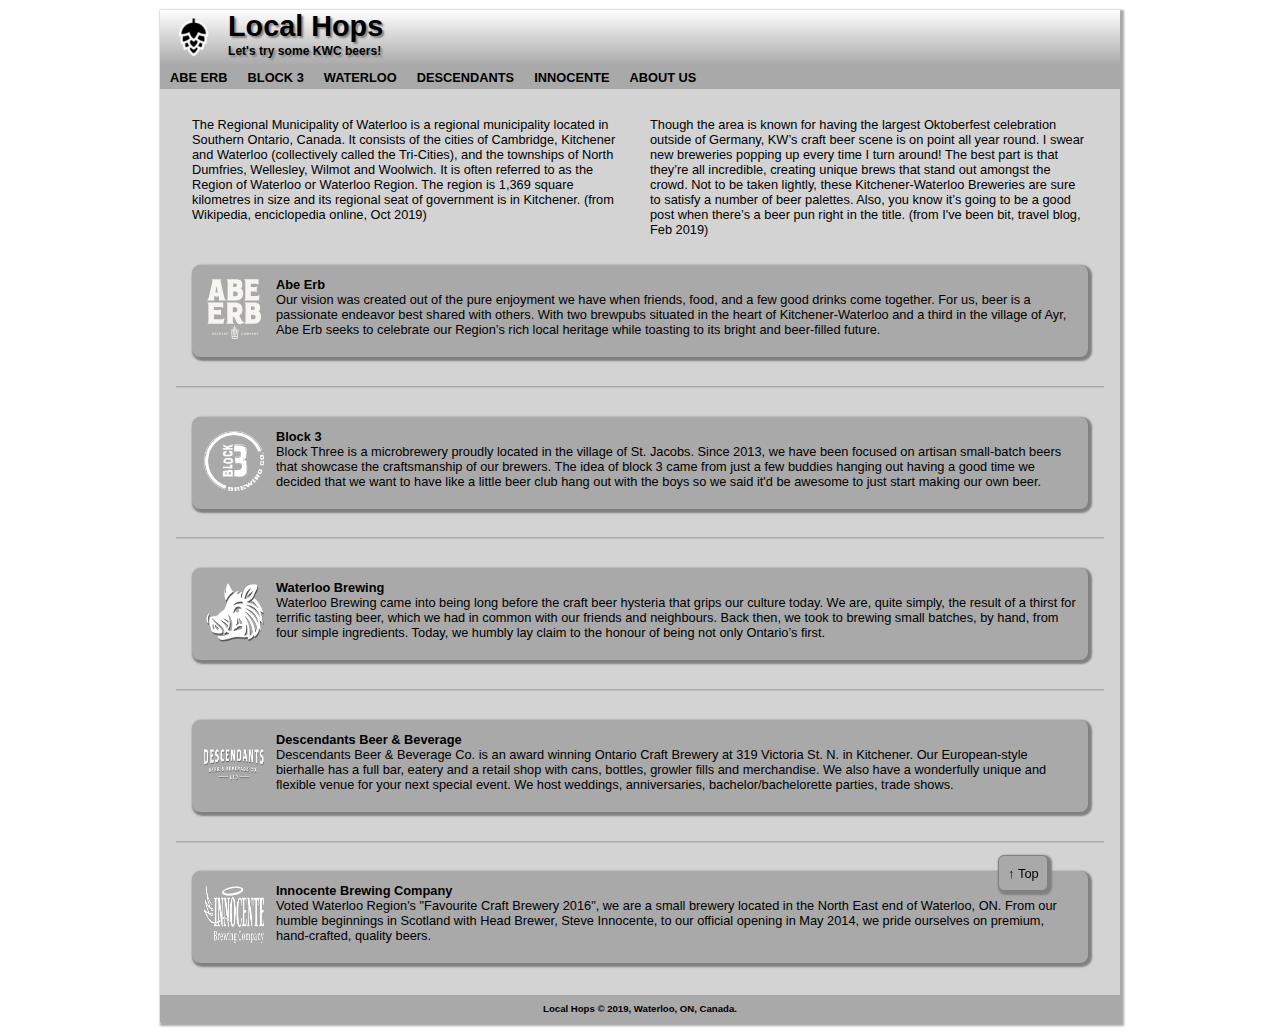
<file: LocalHops/index.html>
<!DOCTYPE html>
<html>
	<head>
		<meta charset="utf-8">
		<meta http-equiv="Content-Type" content="text/html">
		<meta name="viewport" content="width=device-width, initial-scale=1">
		<meta name="description" content="beers local kwc kitchener waterloo cambridge">
		<title>Local Hops</title>
		<link rel="shortcut icon" href="images\favicon.ico">
		<link rel="stylesheet" href="styles\style.css">
	</head>
	<body>
		<header>
			<hgroup>
				<a id="top" href="#top">
					<img src="images/hop-icon-72x72.png" alt="hop-icon" height="52" width="52">
					<h1>Local Hops<p class="smallfont">Let's try some KWC beers!</p></h1>
				</a>				
			</hgroup>
			<nav>
				<ul>
					<li><a href="#abe">Abe&nbsp;Erb</a></li>
					<li><a href="#blo">Block&nbsp;3</a></li>
					<li><a href="#wat">Waterloo</a></li>
					<li><a href="#des">Descendants</a></li>
					<li><a href="#red">Innocente</a></li>
					<li><a href="pages/aboutus.html">About&nbsp;us</a></li>
				</ul>
			</nav>
		</header>
		<main>
			<section class="sectiontext">
				<article class="sectionarticle">
					<p>The Regional Municipality of Waterloo is a regional municipality located in Southern Ontario, Canada. It consists of the cities of Cambridge, Kitchener and Waterloo (collectively called the Tri-Cities), and the townships of North Dumfries, Wellesley, Wilmot and Woolwich. It is often referred to as the Region of Waterloo or Waterloo Region. The region is 1,369 square kilometres in size and its regional seat of government is in Kitchener. <a href="https://en.wikipedia.org/wiki/Regional_Municipality_of_Waterloo">(from Wikipedia, enciclopedia online, Oct 2019)</a></p>
					<p>Though the area is known for having the largest Oktoberfest celebration outside of Germany, KW’s craft beer scene is on point all year round. I swear new breweries popping up every time I turn around! The best part is that they’re all incredible, creating unique brews that stand out amongst the crowd. Not to be taken lightly, these Kitchener-Waterloo Breweries are sure to satisfy a number of beer palettes. Also, you know it’s going to be a good post when there’s a beer pun right in the title.
					<a href="https://ivebeenbit.ca/kitchener-waterloo-breweries/">(from I've been bit, travel blog, Feb 2019)</p>
				</article>
			</section>
			<section>
				<a id="abe" href="pages/abeerb.html" class="itemlink">
					<div class="sectionentry">
						<img src="images/AbeErb.svg" alt="Abe Erb logo" class="imglogo">
						<h3>Abe Erb</h3>
						<p>Our vision was created out of the pure enjoyment we have when friends, food, and a few good drinks come together. For us, beer is a passionate endeavor best shared with others. With two brewpubs situated in the heart of Kitchener-Waterloo and a third in the village of Ayr, Abe Erb seeks to celebrate our Region’s rich local heritage while toasting to its bright and beer-filled future.</p>
					</div>
				</a>
				<div class="line"></div>
				<a id="blo" href="pages/block3.html" class="itemlink">
					<div class="sectionentry">
						<img src="images/Block3.webp" alt="Block 3 logo" class="imglogo">
						<h3>Block 3</h3>
						<p>Block Three is a microbrewery proudly located in the village of St. Jacobs. Since 2013, we have been focused on artisan small-batch beers that showcase the craftsmanship of our brewers. The idea of block 3 came from just a few buddies hanging out having a good time we decided that we want to have like a little beer club hang out with the boys so we said it'd be awesome to just start making our own beer.</p>
					</div>
				</a>
				<div class="line"></div>
				<a id="wat"  href="pages/waterloo.html" class="itemlink">
					<div class="sectionentry">
						<img src="images/waterloo-brewing3.png" alt="Waterloo Brewing Logo" class="imglogo">
						<h3>Waterloo Brewing</h3>
						<p>Waterloo Brewing came into being long before the craft beer hysteria that grips our culture today. We are, quite simply, the result of a thirst for terrific tasting beer, which we had in common with our friends and neighbours. Back then, we took to brewing small batches, by hand, from four simple ingredients. Today, we humbly lay claim to the honour of being not only Ontario’s first.</p>
					</div>
				</a>
				<div class="line"></div>
				<a id="des" href="pages/descendants.html" class="itemlink">
					<div class="sectionentry">
						<img src="images/descendants-beer-and-beverage-company.png" alt="Descendants" class="imglogo">
						<h3>Descendants Beer & Beverage</h3>
						<p>Descendants Beer & Beverage Co. is an award winning Ontario Craft Brewery at 319 Victoria St. N. in Kitchener. Our European-style bierhalle has a full bar, eatery and a retail shop with cans, bottles, growler fills and merchandise. We also have a wonderfully unique and flexible venue for your next special event. We host weddings, anniversaries, bachelor/bachelorette parties, trade shows.</p>
					</div>
				</a>
				<div class="line"></div>
				<a id="red" href="pages/inocente.html" class="itemlink">
					<div class="sectionentry">
						<img src="images/innocenete-logo-white.png" alt="Innocente Logo" class="imglogo">
						<h3>Innocente Brewing Company</h3>
						<p>Voted Waterloo Region's "Favourite Craft Brewery 2016", we are a small brewery located in the North East end of Waterloo, ON. From our humble beginnings in Scotland with Head Brewer, Steve Innocente, to our official opening in May 2014, we pride ourselves on premium, hand-crafted, quality beers.</p>
					</div>
				</a>
			</section>	
		</main>
		<button class="goUp"><a href="#top">&UpArrow;&nbsp;Top</a></button>
		<footer>
			<a href="mailto:contactus@localhops.beer">Local&nbsp;Hops&nbsp;&copy; 2019, Waterloo, ON, Canada.</a>
		</footer>
	</body>
</html>
</file>
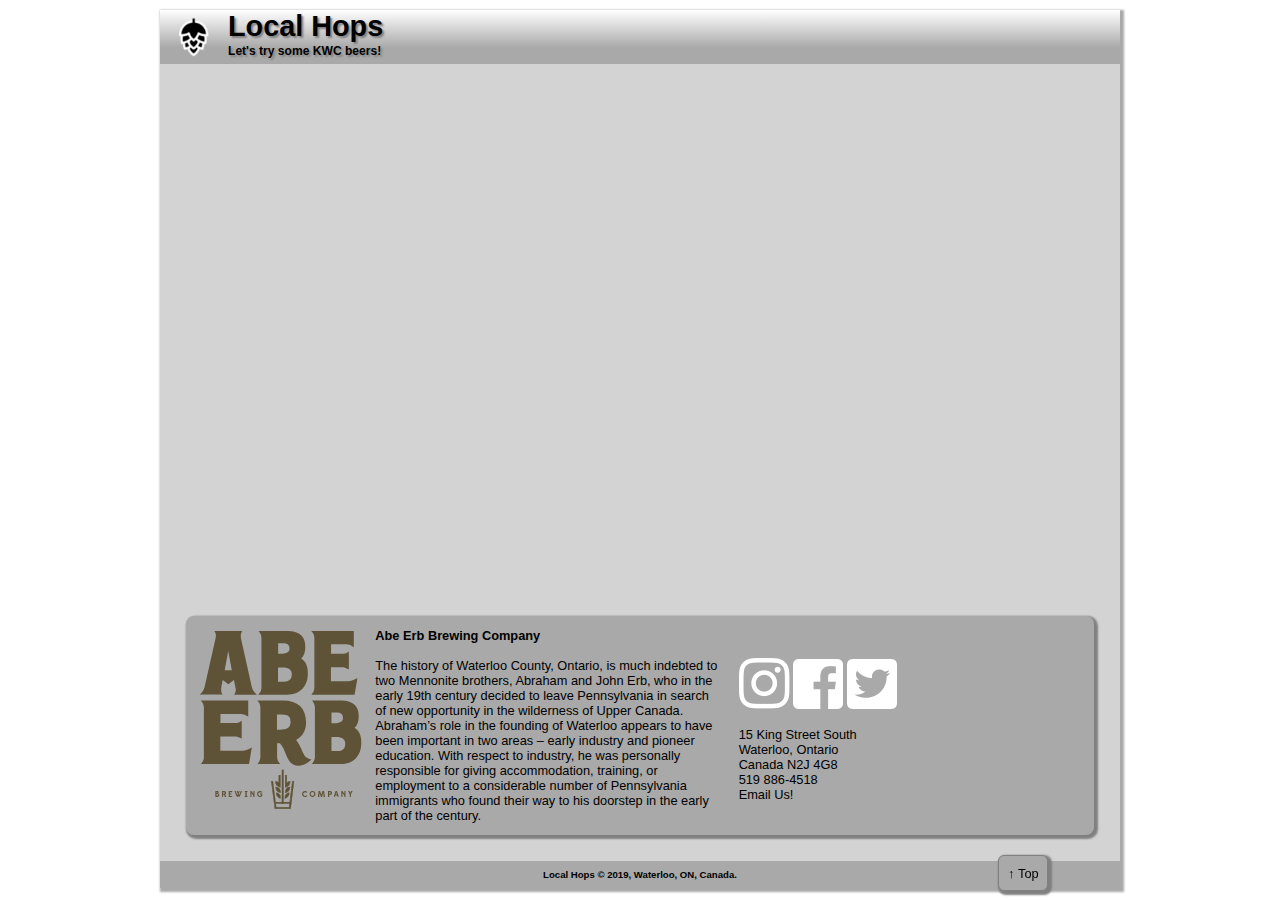
<file: LocalHops/pages/abeerb.html>
<!DOCTYPE html>
<html>
	<head>
		<meta charset="utf-8">
		<meta http-equiv="Content-Type" content="text/html">
		<meta name="viewport" content="width=device-width, initial-scale=1">
		<meta name="description" content="beers local kwc kitchener waterloo cambridge">
		<title>Local Hops</title>
		<link rel="shortcut icon" href="..\images\favicon.ico">
		<link rel="stylesheet" href="..\styles\style.css">
	</head>
	<body>
		<header>
			<hgroup>
				<a href="..\index.html">
					<img src="..\images/hop-icon-72x72.png" alt="hop-icon" height="52" width="52">
					<h1>Local Hops<p class="smallfont">Let's try some KWC beers!</p></h1>
				</a>				
			</hgroup>
		</header>
		<main>
            <iframe width="100%" height="522" frameborder="0" 
                src="https://www.youtube.com/embed/EMLX129pTKk?autoplay=1&start=9&modestbranding=1&controls=0&cc_lang_pref=en&cc_load_policy=1&theme=dark&color=red&fs=0&hl=en&iv_load_policy=3&rel=0&showinfo=0">
            </iframe>
			<section class="sectiondetails">                
				<a href="http://abeerb.com/" target="blank">
					<img src="..\images/AbeErb-Brown.svg" alt="Abe Erb" class="imglogo2">
				</a>
				<h2>Abe Erb Brewing Company</h2><br>
				<article class="sectionarticle">
					<p>The history of Waterloo County, Ontario, is much indebted to two Mennonite brothers, Abraham and John Erb, who in the early 19th century decided to leave Pennsylvania in search of new opportunity in the wilderness of Upper Canada. Abraham’s role in the founding of Waterloo appears to have been important in two areas – early industry and pioneer education. With respect to industry, he was personally responsible for giving accommodation, training, or employment to a considerable number of Pennsylvania immigrants who found their way to his doorstep in the early part of the century.</p>
					<a href="https://www.instagram.com/abe_erb">
						<img src="../images/instagram.png" alt="instagram">
					</a>
					<a href="https://www.facebook.com/abeerbbrewpub">
						<img src="../images/facebook.png" alt="facebook">
					</a>
					<a href="https://www.twitter.com/abe_erb">
						<img src="../images/twitter.png" alt="twitter">
					</a>
					<br><br>
					<P>
						15 King Street South<br>
						Waterloo, Ontario<br>
						Canada N2J 4G8<br>
						519 886-4518
					</P>
					<a href="mailto:tony@abeerb.com">Email Us!</a>
				</article>				
			</section>
		</main>
		<button class="goUp"><a href="#top">&UpArrow;&nbsp;Top</a></button>
		<footer>
			<a href="mailto:contactus@localhops.beer">Local&nbsp;Hops&nbsp;&copy; 2019, Waterloo, ON, Canada.</a>
		</footer>
	</body>
</html>
</file>
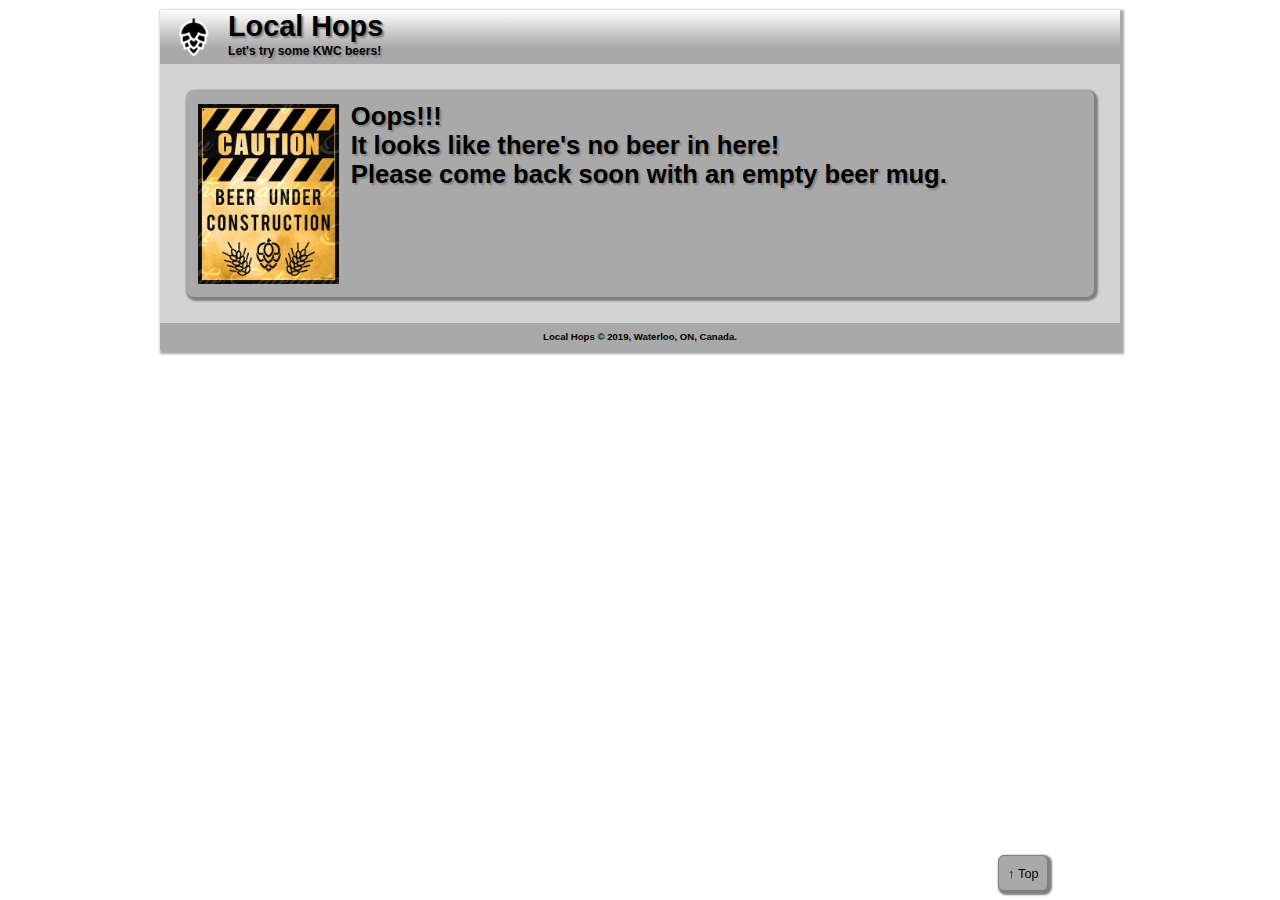
<file: LocalHops/pages/aboutus.html>
<!DOCTYPE html>
<html>
	<head>
		<meta charset="utf-8">
		<meta http-equiv="Content-Type" content="text/html">
		<meta name="viewport" content="width=device-width, initial-scale=1">
		<meta name="description" content="beers local kwc kitchener waterloo cambridge">
		<title>Local Hops</title>
		<link rel="shortcut icon" href="..\images\favicon.ico">
		<link rel="stylesheet" href="..\styles\style.css">
	</head>
	<body>
		<header>
			<hgroup>
				<a href="..\index.html">
					<img src="..\images/hop-icon-72x72.png" alt="hop-icon" height="52" width="52">
					<h1>Local Hops<p class="smallfont">Let's try some KWC beers!</p></h1>
				</a>				
			</hgroup>
		</header>
		<main>
			<section class="sectiondetails">
                <img src="..\images/404.jpg" alt="Under contruction logo" class="imglogo2">
				<h1>Oops!!!<br>It looks like there's no beer in here!<br>Please come back soon with an empty beer mug.</h1><br><br><br><br><br><br>
			</section>
		</main>
		<button class="goUp"><a href="#top">&UpArrow;&nbsp;Top</a></button>
		<footer>
			<a href="mailto:contactus@localhops.beer">Local&nbsp;Hops&nbsp;&copy; 2019, Waterloo, ON, Canada.</a>
		</footer>
	</body>
</html>
</file>
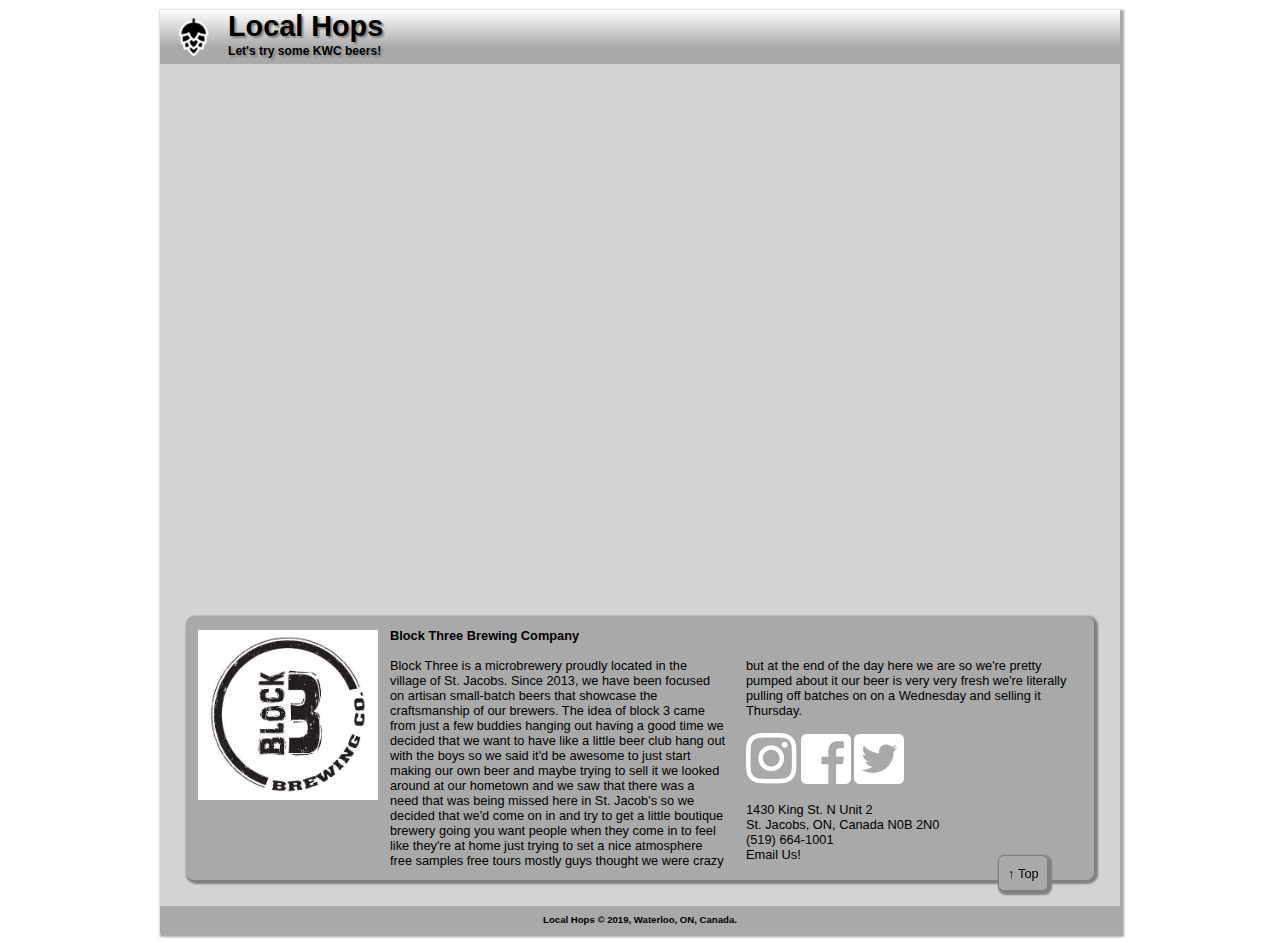
<file: LocalHops/pages/block3.html>
<!DOCTYPE html>
<html>
	<head>
		<meta charset="utf-8">
		<meta http-equiv="Content-Type" content="text/html">
		<meta name="viewport" content="width=device-width, initial-scale=1">
		<meta name="description" content="beers local kwc kitchener waterloo cambridge">
		<title>Local Hops</title>
		<link rel="shortcut icon" href="..\images\favicon.ico">
		<link rel="stylesheet" href="..\styles\style.css">
	</head>
	<body>
		<header>
			<hgroup>
				<a href="..\index.html">
					<img src="..\images/hop-icon-72x72.png" alt="hop-icon" height="52" width="52">
					<h1>Local Hops<p class="smallfont">Let's try some KWC beers!</p></h1>
				</a>				
			</hgroup>
		</header>
		
		<main>
            <iframe width="100%" height="522" frameborder="0" 
                src="https://www.youtube.com/embed/civ39uAgPBE?autoplay=1&start=0&modestbranding=1&controls=0&cc_lang_pref=en&cc_load_policy=1&theme=dark&color=red&fs=0&hl=en&iv_load_policy=3&rel=0&showinfo=0">
            </iframe>
			<section class="sectiondetails">
				<a href="https://www.blockthreebrewing.com/" target="blank">
					<img src="..\images/block3.jpg" alt="Block 3" class="imglogo2">
				</a>
				<h2>Block Three Brewing Company</h2><br>
				<article class="sectionarticle">
					<p>Block Three is a microbrewery proudly located in the village of St. Jacobs. Since 2013, we have been focused on artisan small-batch beers that showcase the craftsmanship of our brewers. The idea of block 3 came from just a few buddies hanging out having a good time we decided that we want to have like a little beer club hang out with the boys so we said it'd be awesome to just start making our own beer and maybe trying to sell it we looked around at our hometown and we saw that there was a need that was being missed here in St. Jacob's so we decided that we'd come on in and try to get a little boutique brewery going you want people when they come in to feel like they're at home just trying to set a nice atmosphere free samples free tours mostly guys thought we were crazy but at the end of the day here we are so we're pretty pumped about it our beer is very very fresh we're literally pulling off batches on on a Wednesday and selling it Thursday.</p><br>
					<a href="http://www.instagram.com/blockthree">
						<img src="../images/instagram.png" alt="instagram">
					</a>
					<a href="https://www.facebook.com/blockthree">
						<img src="../images/facebook.png" alt="facebook">
					</a>
					<a href="http://www.twitter.com/blockthree">
						<img src="../images/twitter.png" alt="twitter">
					</a>
					<br><br>
					<P>
						1430 King St. N Unit 2<br>
						St. Jacobs, ON, Canada N0B 2N0<br>
						(519) 664-1001
					</P>
					<a href="mailto:info@blockthreebrewing.ca">Email Us!</a>
				</article>						
			</section>
		</main>
		<button class="goUp"><a href="#top">&UpArrow;&nbsp;Top</a></button>
		<footer>
			<a href="mailto:contactus@localhops.beer">Local&nbsp;Hops&nbsp;&copy; 2019, Waterloo, ON, Canada.</a>
		</footer>
	</body>
</html>
</file>
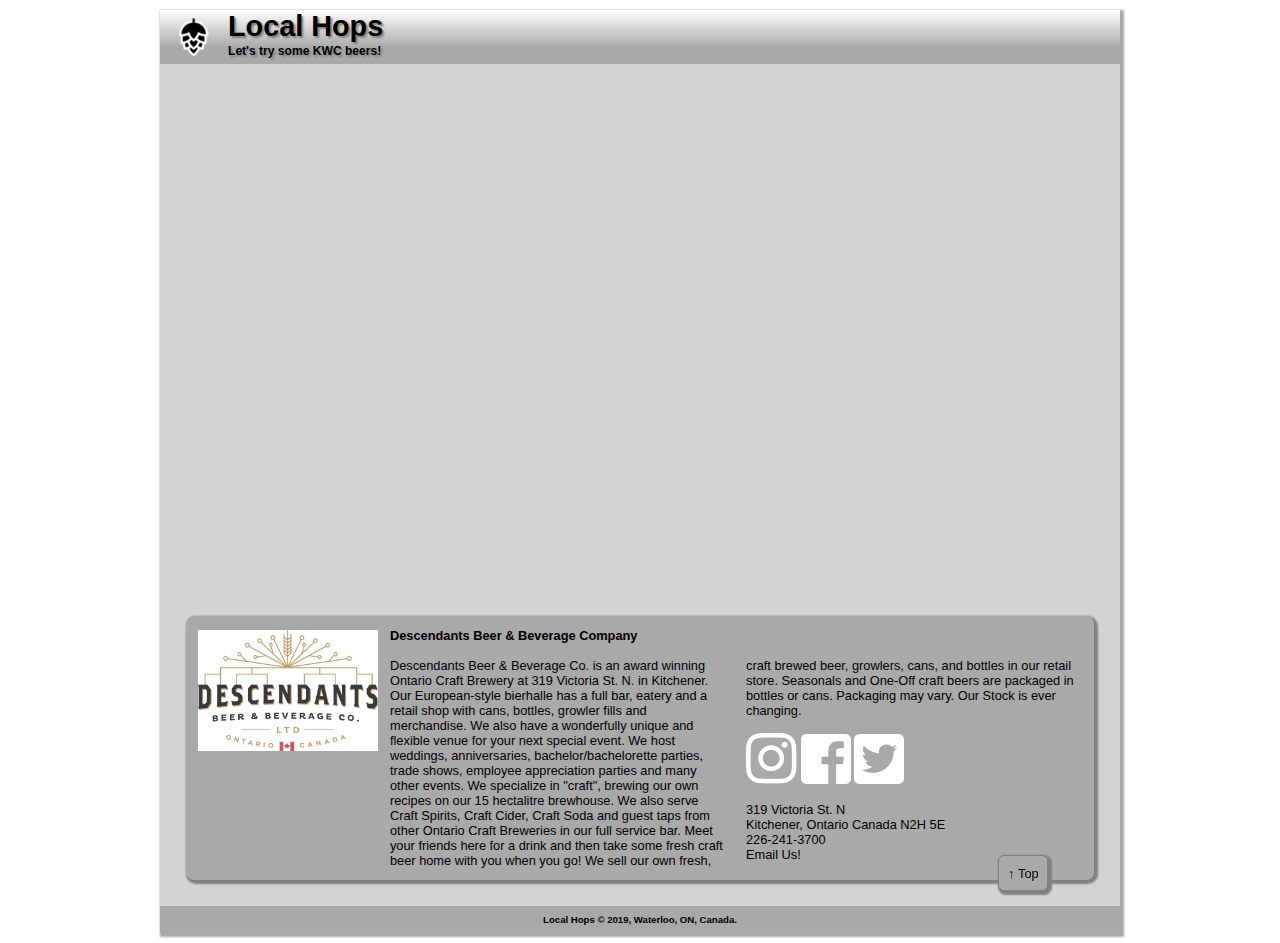
<file: LocalHops/pages/descendants.html>
<!DOCTYPE html>
<html>
	<head>
		<meta charset="utf-8">
		<meta http-equiv="Content-Type" content="text/html">
		<meta name="viewport" content="width=device-width, initial-scale=1">
		<meta name="description" content="beers local kwc kitchener waterloo cambridge">
		<title>Local Hops</title>
		<link rel="shortcut icon" href="..\images\favicon.ico">
		<link rel="stylesheet" href="..\styles\style.css">
	</head>
	<body>
	<header>
		<hgroup>
			<a href="..\index.html">
				<img src="..\images/hop-icon-72x72.png" alt="hop-icon" height="52" width="52">
				<h1>Local Hops<p class="smallfont">Let's try some KWC beers!</p></h1>
			</a>				
		</hgroup>
	</header>
		
		<main>
            <iframe width="100%" height="522" frameborder="0" 
                src="https://www.youtube.com/embed/bzJLBDdkZEU?autoplay=1&start=25&modestbranding=1&controls=0&cc_lang_pref=en&cc_load_policy=1&theme=dark&color=red&fs=0&hl=en&iv_load_policy=3&rel=0&showinfo=0">
            </iframe>
			<section class="sectiondetails">
				<a href="https://www.descendantsbeer.com/" target="blank">
					<img src="..\images/DESCENDANTS.jpg" alt="Descendants Brewing" class="imglogo2">
				</a>
				<h2>Descendants Beer & Beverage Company</h2><br>
				<article class="sectionarticle">
					<p>Descendants Beer & Beverage Co. is an award winning Ontario Craft Brewery at 319 Victoria St. N. in Kitchener. Our European-style bierhalle has a full bar, eatery and a retail shop with cans, bottles, growler fills and merchandise. We also have a wonderfully unique and flexible venue for your next special event. We host weddings, anniversaries, bachelor/bachelorette parties, trade shows, ​employee appreciation parties and many other events. We specialize in "craft", brewing our own recipes on our 15 hectalitre brewhouse. We also serve Craft Spirits, Craft Cider, Craft Soda and guest taps from other Ontario Craft Breweries in our full service bar. Meet your friends here for a drink and then take some fresh craft beer home with you when you go! We sell our own fresh, craft brewed beer, growlers, cans, and bottles in our retail store. Seasonals and One-Off craft beers are packaged in bottles or cans. Packaging may vary. Our Stock is ever changing.</p><br>
					<a href="https://www.instagram.com/descendantsbeer/">
						<img src="../images/instagram.png" alt="instagram">
					</a>
					<a href="https://www.facebook.com/DescendantsBeer/">
						<img src="../images/facebook.png" alt="facebook">
					</a>
					<a href="https://twitter.com/Descendantsbeer">
						<img src="../images/twitter.png" alt="twitter">
					</a>
					<br><br>
					<P>
						319 Victoria St. N<br>
						Kitchener, Ontario
						Canada N2H 5E<br>
						226-241-3700
					</P>
					<a href="mailto:info@descendantsbeer.com">Email Us!</a>
				</article>				
			</section>
		</main>
		<button class="goUp"><a href="#top">&UpArrow;&nbsp;Top</a></button>
		<footer>
			<a href="mailto:contactus@localhops.beer">Local&nbsp;Hops&nbsp;&copy; 2019, Waterloo, ON, Canada.</a>
		</footer>
	</body>
</html>
</file>
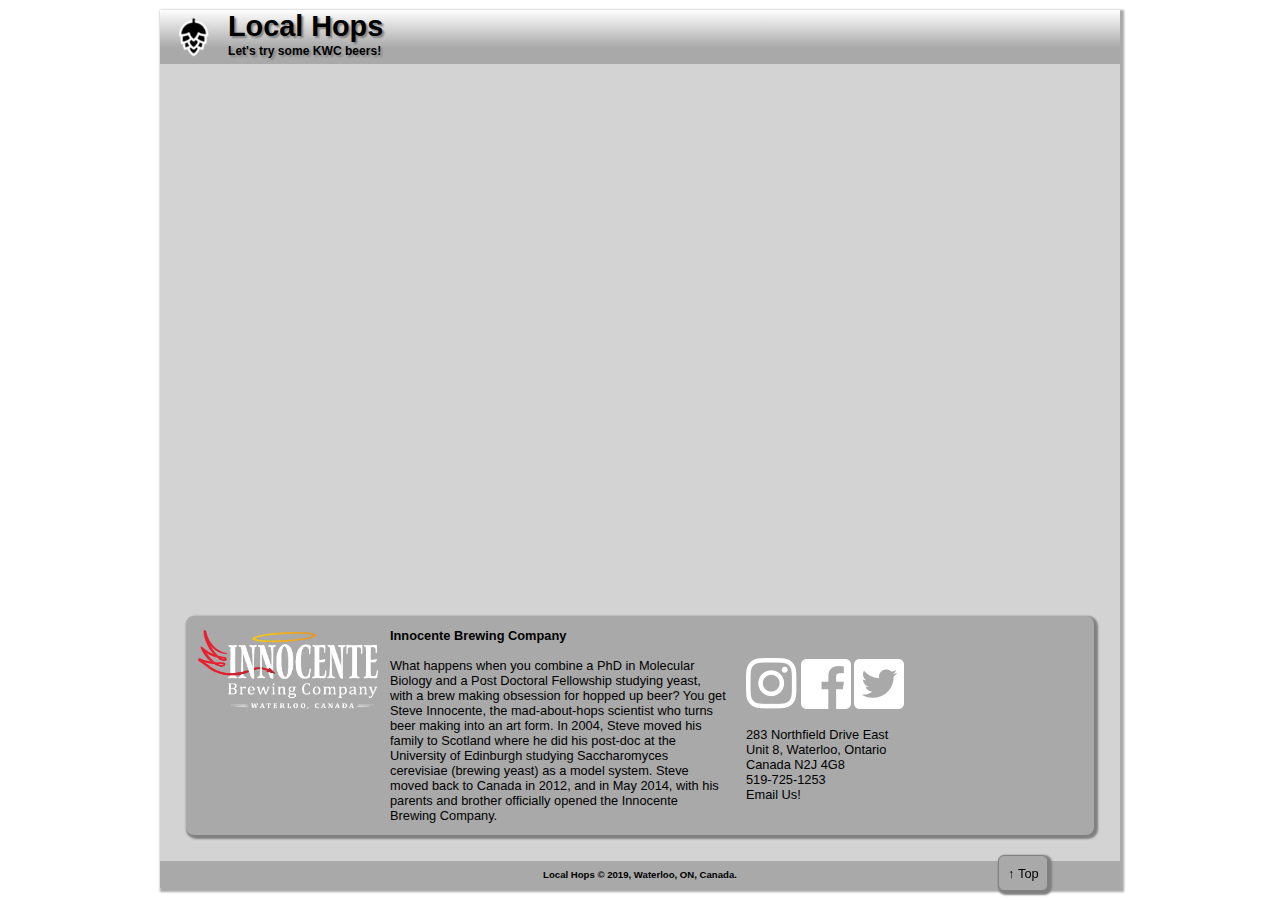
<file: LocalHops/pages/inocente.html>
<!DOCTYPE html>
<html>
	<head>
		<meta charset="utf-8">
		<meta http-equiv="Content-Type" content="text/html">
		<meta name="viewport" content="width=device-width, initial-scale=1">
		<meta name="description" content="beers local kwc kitchener waterloo cambridge">
		<title>Local Hops</title>
		<link rel="shortcut icon" href="..\images\favicon.ico">
		<link rel="stylesheet" href="..\styles\style.css">
	</head>
	<body>
		<header>
			<hgroup>
				<a href="..\index.html">
					<img src="..\images/hop-icon-72x72.png" alt="hop-icon" height="52" width="52">
					<h1>Local Hops<p class="smallfont">Let's try some KWC beers!</p></h1>
				</a>				
			</hgroup>
		</header>
	
		<main>
            <iframe width="100%" height="522" frameborder="0" 
                src="https://www.youtube.com/embed/n7cXJWpTUxs?autoplay=1&start=26&modestbranding=1&controls=0&cc_lang_pref=en&cc_load_policy=1&theme=dark&color=red&fs=0&hl=en&iv_load_policy=3&rel=0&showinfo=0">
			</iframe>
			<section class="sectiondetails">
				<a href="http://innocente.ca/" target="blank"><img src="..\images\Innocente-logo.png" alt="Innocente Brewing logo" class="imglogo2"></a>
				<h2>Innocente Brewing Company</h2><br>
				<article class="sectionarticle">
					<p>
						What happens when you combine a PhD in Molecular Biology and a Post Doctoral Fellowship studying yeast, with a brew making obsession for hopped up beer? You get Steve Innocente, the mad-about-hops scientist who turns beer making into an art form. In 2004, Steve moved his family to Scotland where he did his post-doc at the University of Edinburgh studying Saccharomyces cerevisiae (brewing yeast) as a model system. Steve moved back to Canada in 2012, and in May 2014, with his parents and brother officially opened the Innocente Brewing Company.
					</p>
					<a href="https://www.instagram.com/innocentebrew/">
						<img src="../images/instagram.png" alt="instagram">
					</a>
					<a href="https://www.facebook.com/InnocenteBrewingCompany">
						<img src="../images/facebook.png" alt="facebook">
					</a>
					<a href="https://twitter.com/Innocente_Brew">
						<img src="../images/twitter.png" alt="twitter">
					</a>
					<br><br>
					<P>
						283 Northfield Drive East<br>
						Unit 8, Waterloo, Ontario<br>
						Canada N2J 4G8<br>
						519-725-1253
					</P>
					<a href="mailto:orders@innocente.ca">Email Us!</a>
				</article>				
			</section>
			<section class="sectiionright">

			</section>
		</main>
		<button class="goUp"><a href="#top">&UpArrow;&nbsp;Top</a></button>
		<footer>
			<a href="mailto:contactus@localhops.beer">Local&nbsp;Hops&nbsp;&copy; 2019, Waterloo, ON, Canada.</a>
		</footer>
	</body>
</html>
</file>
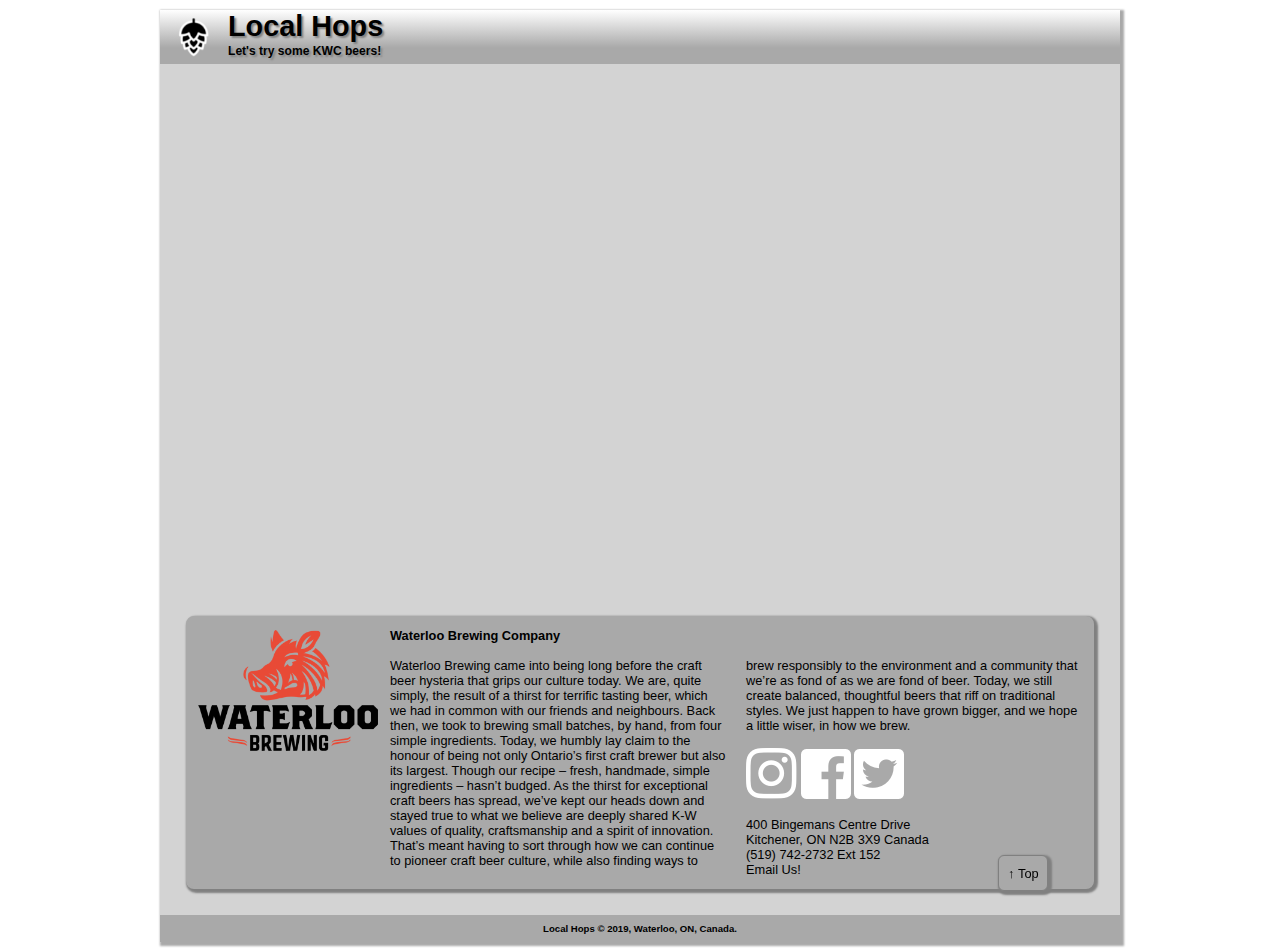
<file: LocalHops/pages/waterloo.html>
<!DOCTYPE html>
<html>
	<head>
		<meta charset="utf-8">
		<meta http-equiv="Content-Type" content="text/html">
		<meta name="viewport" content="width=device-width, initial-scale=1">
		<meta name="description" content="beers local kwc kitchener waterloo cambridge">
		<title>Local Hops</title>
		<link rel="shortcut icon" href="..\images\favicon.ico">
		<link rel="stylesheet" href="..\styles\style.css">
	</head>
	<body>
		<header>
			<hgroup>
				<a href="..\index.html">
					<img src="..\images/hop-icon-72x72.png" alt="hop-icon" height="52" width="52">
					<h1>Local Hops<p class="smallfont">Let's try some KWC beers!</p></h1>
				</a>				
			</hgroup>
		</header>
		<main>
            <iframe width="100%" height="522" frameborder="0" 
                src="https://www.youtube.com/embed/cWh_YBBfW9s?autoplay=1&start=0&modestbranding=1&controls=0&cc_lang_pref=en&cc_load_policy=1&theme=dark&color=red&fs=0&hl=en&iv_load_policy=3&rel=0&showinfo=0">
            </iframe>
			<section class="sectiondetails">
				<a href="https://waterloobrewing.com/" target="blank">
					<img src="..\images/WaterlooBrewing.png" alt="Waterloo Brewing" class="imglogo2">
				</a>
				<h2>Waterloo Brewing Company</h2><br>
				<article class="sectionarticle">

					<p>Waterloo Brewing came into being long before the craft beer hysteria that grips our culture today. We are, quite simply, the result of a thirst for terrific tasting beer, which we had in common with our friends and neighbours. Back then, we took to brewing small batches, by hand, from four simple ingredients. Today, we humbly lay claim to the honour of being not only Ontario’s first craft brewer but also its largest. Though our recipe – fresh, handmade, simple ingredients – hasn’t budged. As the thirst for exceptional craft beers has spread, we’ve kept our heads down and stayed true to what we believe are deeply shared K-W values of quality, craftsmanship and a spirit of innovation. That’s meant having to sort through how we can continue to pioneer craft beer culture, while also finding ways to brew responsibly to the environment and a community that we’re as fond of as we are fond of beer. Today, we still create balanced, thoughtful beers that riff on traditional styles. We just happen to have grown bigger, and we hope a little wiser, in how we brew.</p><br>
					<a href="https://www.instagram.com/waterloobrewing/?hl=en">
						<img src="../images/instagram.png" alt="instagram">
					</a>
					<a href="https://www.facebook.com/WaterlooBrewing">
						<img src="../images/facebook.png" alt="facebook">
					</a>
					<a href="https://twitter.com/waterloobrewing?lang=en">
						<img src="../images/twitter.png" alt="twitter">
					</a>
					<br><br>
					<P>
						400 Bingemans Centre Drive<br>
						Kitchener, ON  N2B 3X9  Canada<br>
						(519) 742-2732 Ext 152
					</P>
					<a href="mailto:orders@innocente.ca">Email Us!</a>
				</article>				
			</section>
		</main>
		<button class="goUp"><a href="#top">&UpArrow;&nbsp;Top</a></button>
		<footer>
			<a href="mailto:contactus@localhops.beer">Local&nbsp;Hops&nbsp;&copy; 2019, Waterloo, ON, Canada.</a>
		</footer>
	</body>
</html>
</file>
